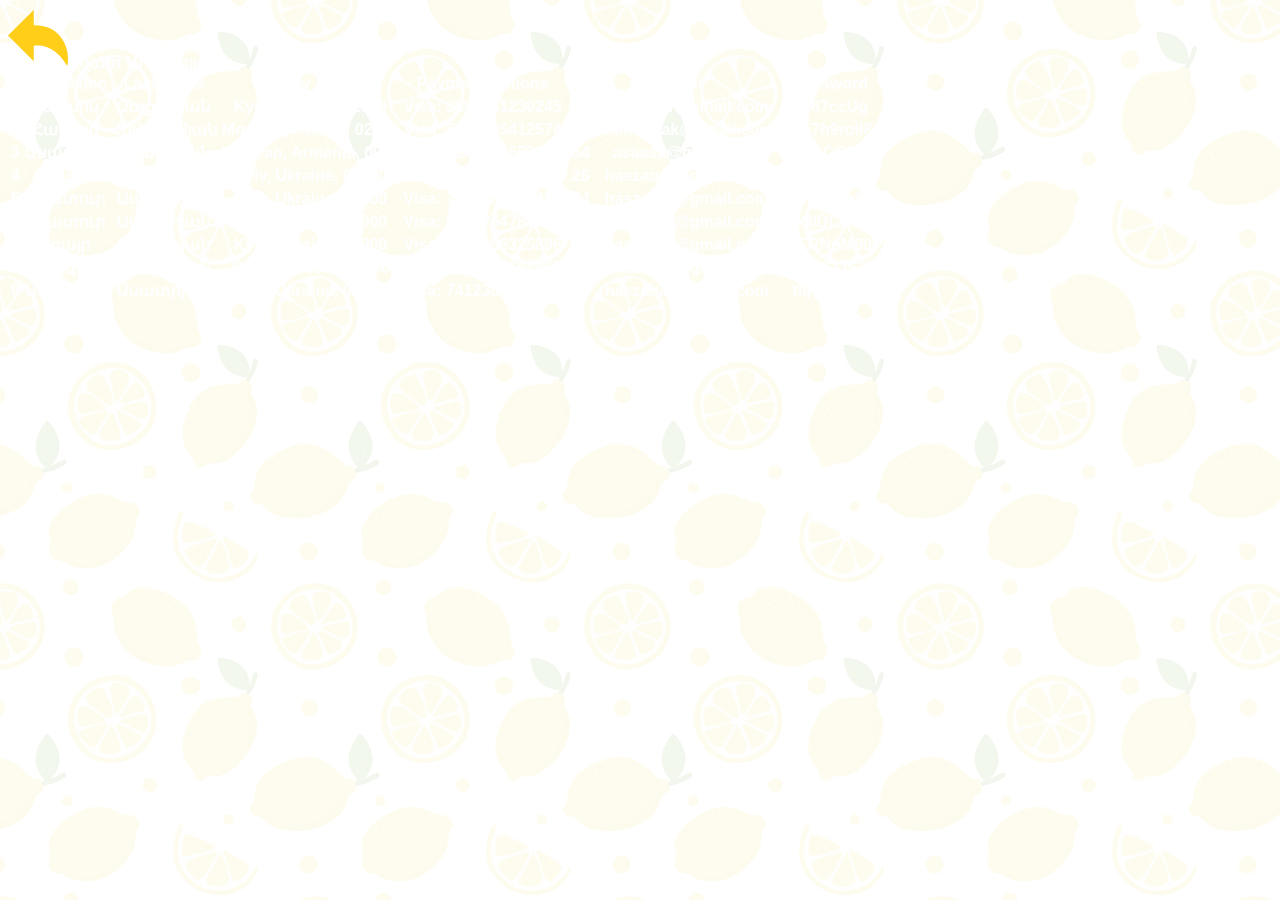
<file: html/perinfo.html>
<!DOCTYPE html>
<html lang="en">
  <head>
    <!-- Required meta tags -->
    <meta charset="utf-8">
    <meta name="viewport" content="width=device-width, initial-scale=1, shrink-to-fit=no">

    <!-- Bootstrap CSS -->
    <link rel="stylesheet" href="https://stackpath.bootstrapcdn.com/bootstrap/4.5.0/css/bootstrap.min.css" integrity="sha384-9aIt2nRpC12Uk9gS9baDl411NQApFmC26EwAOH8WgZl5MYYxFfc+NcPb1dKGj7Sk" crossorigin="anonymous">
    <link rel="stylesheet" href="../css/style.css">

    <title>Personal Info</title>
    <style>
    	
    	* {
    		color: #fff;
    		font-weight: 900;
    	}
    </style>
  </head>
  <body>
    
<div class="name bg-white py-3">
			<a href="../index.html" class="mx-5"><img width="60" src="../img/back.svg" alt="Back"></a><span class="display-4 align-middle d-block text-dark d-sm-inline">Ազատ Միքայելյան</span>
		</div>

<table class="table bg-warning col-12">
  <thead>
    <tr>
      <th scope="col">#</th>
      <th scope="col">First Name</th>
      <th scope="col">Last Name</th>   
      <th scope="col">Dilivery Adress</th>
      <th scope="col">Payment Options</th>      
      <th scope="col">Age</th>
      <th scope="col">Mail</th>
      <th scope="col">Password</th>
    </tr>
  </thead>
  <tbody>
    <tr>
      <th scope="row">1</th>
      <th scope="col">Հասմիկ</th>
      <th scope="col">Զաքարյան</th>
      <th scope="col">Kyiv, Ukraine, 02000</th>
      <th scope="col">Visa: 8596541230245</th>      
      <th scope="col">42</th>
      <th scope="col">haszaqar@gmail.com</th>
      <th scope="col">tllj67ccUg</th>
    </tr>
    <tr>
      <th scope="row">2</th>
      <th scope="col">Համլետ</th>
      <th scope="col">Հովակիմյան</th>
      <th scope="col">Moscow, Russia, 02056</th>
      <th scope="col">Visa: 5842895412574</th>      
      <th scope="col">36</th>
      <th scope="col">hamhovak@gmail.com</th>
      <th scope="col">0m7h9rolI8</th>
    </tr>
    <tr>
      <th scope="row">3</th>
      <th scope="col">Ասատուր</th>
      <th scope="col">Ասատրյան</th>
      <th scope="col">Yerevan, Armenia, 0064</th>
      <th scope="col">Visa: 8547216559654</th>      
      <th scope="col">54</th>
      <th scope="col">asaasa@gmail.com</th>
      <th scope="col">mdvRCOS2DI</th>
    </tr>
    <tr>
      <th scope="row">4</th>
      <th scope="col">Արմեն</th>
      <th scope="col">Միքայելյան</th>
      <th scope="col">Kyiv, Ukraine, 02000</th>
      <th scope="col">Visa: 8563251456328</th>      
      <th scope="col">26</th>
      <th scope="col">haszaqar@gmail.com</th>
      <th scope="col">FUdr0eprt0</th>
    </tr>
    <tr>
      <th scope="row">5</th>
      <th scope="col">Ասատուր</th>
      <th scope="col">Ասատրյան</th>
      <th scope="col">Kyiv, Ukraine, 02000</th>
      <th scope="col">Visa: 7532658951425</th>      
      <th scope="col">34</th>
      <th scope="col">haszaqar@gmail.com</th>
      <th scope="col">0m7h9rolI8</th>
    </tr>
    <tr>
      <th scope="row">6</th>
      <th scope="col">Ասատուր</th>
      <th scope="col">Ասատրյան</th>
      <th scope="col">Kyiv, Ukraine, 02000</th>
      <th scope="col">Visa: 8541254789632</th>      
      <th scope="col">61</th>
      <th scope="col">haszaqar@gmail.com</th>
      <th scope="col">Pa48DCTUTh</th>
    </tr>
    <tr>
      <th scope="row">7</th>
      <th scope="col">Հրայր</th>
      <th scope="col">Գրիգորյան </th>
      <th scope="col">Kyiv, Ukraine, 02000</th>
      <th scope="col">Visa: 7452156325896</th>      
      <th scope="col">32</th>
      <th scope="col">haszaqar@gmail.com</th>
      <th scope="col">C2FRNpM90P</th>
    </tr>
    <tr>
      <th scope="row">8</th>
      <th scope="col">Գրիգոր</th>
      <th scope="col">Ասատրյան</th>
      <th scope="col">Sochi, Russia, 02000</th>
      <th scope="col">Visa: 7845123658965</th>      
      <th scope="col">44</th>
      <th scope="col">haszaqar@gmail.com</th>
      <th scope="col">mdvRCOS2DI</th>
    </tr>
    <tr>
      <th scope="row">9</th>
      <th scope="col">Ասատուր</th>
      <th scope="col">Ասատրյան</th>
      <th scope="col">Kyiv, Ukraine, 02000</th>
      <th scope="col">Visa: 7412369852369</th>      
      <th scope="col">25</th>
      <th scope="col">haszaqar@gmail.com</th>
      <th scope="col">tllj67ccUg</th>
    </tr>

  </tbody>
</table>

    <!-- Optional JavaScript -->
    <!-- jQuery first, then Popper.js, then Bootstrap JS -->
    <script src="https://code.jquery.com/jquery-3.5.1.slim.min.js" integrity="sha384-DfXdz2htPH0lsSSs5nCTpuj/zy4C+OGpamoFVy38MVBnE+IbbVYUew+OrCXaRkfj" crossorigin="anonymous"></script>
    <script src="https://cdn.jsdelivr.net/npm/popper.js@1.16.0/dist/umd/popper.min.js" integrity="sha384-Q6E9RHvbIyZFJoft+2mJbHaEWldlvI9IOYy5n3zV9zzTtmI3UksdQRVvoxMfooAo" crossorigin="anonymous"></script>
    <script src="https://stackpath.bootstrapcdn.com/bootstrap/4.5.0/js/bootstrap.min.js" integrity="sha384-OgVRvuATP1z7JjHLkuOU7Xw704+h835Lr+6QL9UvYjZE3Ipu6Tp75j7Bh/kR0JKI" crossorigin="anonymous"></script>
  </body>
</html>
</file>
<file: css/style.css>
@import url("https://fonts.googleapis.com/css2?family=Montserrat&display=swap");
@import url("https://fonts.googleapis.com/css2?family=Open+Sans&display=swap");
body {
  font-family: sans-serif;
  background: url(../img/bg4.jpg);
  background-attachment: fixed;
  min-height: 100vh;
}
::selection {
  color: #fff;
  background: #F2CB05;
}
.content {
  max-width: 1010px;
  margin: 0 auto;
  flex: 1 1 auto;
}

.icons {
  display: flex;
  justify-content: space-evenly;
  align-items: center;
}

.icons__item {
  display: flex;
  justify-content: center;
  align-items: center;
  min-width: 25px;
  height: 25px;
  border: 2px solid gray;
  border-radius: 50%;
  transition: 0.5s;
  margin-right: 15px;
}

.icons__item:last-child {
  margin-right: 0;
}

.icon {
  text-decoration: none;
  font-size: 0.75em;
  color: gray;
  transition: 0.5s;
}

.item1:hover {
  border: 2px solid #E1306C;
  box-shadow: 0 0 12px 5px rgba(225, 48, 108, 0.3);
}
.item1:hover .icon1 {
  color: #E1306C;
  text-shadow: 0 0 8px rgba(225, 48, 108, 0.8);
}

.item2:hover {
  border: 2px solid #e1004f;
  box-shadow: 0 0 12px 5px rgba(225, 0, 79, 0.3);
}
.item2:hover .icon2 {
  color: #e1004f;
  text-shadow: 0 0 8px rgba(225, 0, 79, 0.8);
}

.item3:hover {
  border: 2px solid #4267B2;
  box-shadow: 0 0 12px 5px rgba(66, 103, 178, 0.3);
}
.item3:hover .icon3 {
  color: #4267B2;
  text-shadow: 0 0 8px rgba(66, 103, 178, 0.8);
}

.item4:hover {
  border: 2px solid #665CAC;
  box-shadow: 0 0 12px 5px rgba(102, 92, 172, 0.3);
}
.item4:hover .icon4 {
  color: #665CAC;
  text-shadow: 0 0 8px rgba(102, 92, 172, 0.8);
}

.footer {
  justify-content: space-evenly;
  margin: 10px auto;
}
.footer p {
  text-align: center;
  font-size: 10px;
  color: #777777;
  margin: 0;
  margin-right: 10px;
}

a.navbar-brand.rounded-circle {
  height: 126px;
  width: 126px;
  text-align: center;
  border: 1px solid #fb7d33;
}
a.navbar-brand.rounded-circle .logo {
  color: #fb7d33;
}

img.lemon.d-none.d-sm-block {
  margin-top: -240px;
  margin-left: 20px;
}

.main {
  margin: 20px auto;
  max-width: 485px;
  flex: 1 1 auto;
}
.main .info {
  align-self: flex-start;
  margin-left: -315px;
  margin-top: 82px;
}
@media (max-width: 576px) {
  .main .info {
    margin-left: 0;
    margin-top: 150px;
  }
  .main .info p {
    font-size: 20px;
  }
}
.main .info p {
  font-family: "Open Sans", sans-serif;
  font-size: 29px;
  color: #6C8801;
  line-height: 1.3;
}
@media (max-width: 576px) {
  .main .info p {
    font-size: 18px;
  }
}
.main .p-3 {
  padding: 1rem 3rem !important;
}

.shop {
  flex: 1 1 auto;
}

.cards {
  max-width: 1010px;
  margin: 0 auto;
}
.cards .card {
  margin: 20px;
  flex-direction: column;
  align-items: center;
  transition: transform 0.5s;
  cursor: pointer;
}
.cards .card:hover {
  transform: scale(1.05);
}
.cards .card h5 {
  font-size: 16px;
}
.cards .card h5 .td-line {
  margin-right: 5px;
  text-decoration: line-through;
}
.cards .card .position-absolute {
  top: 1px;
  left: 1px;
  opacity: 0.8;
}

.aboutus {
  width: 1010px;
  margin: 60px auto;
  flex: 1 1 auto;
}
.aboutus .about-item p {
  text-align: justify;
  font-family: "Montserrat", sans-serif;
  font-weight: 600;
}
@media (max-width: 576px) {
  .aboutus .about-item p {
    font-size: 10px;
  }
}
.aboutus .about-item img {
  float: right;
  margin-top: -90px;
  shape-outside: polygon(60% 85%, 54.51% 90.01%, 46% 94.4%, 30% 96.4%, 19.16% 93.01%, 12.23% 86.79%, 9.2% 82.19%, 8.08% 72.41%, 9.88% 65.4%, 12.63% 61.39%, 16% 57%, 15.01% 18.34%, 15.25% 0.69%, 68% 7%, 74% 17%);
  shape-margin: 15px;
}

.contact {
  flex: 1 1 auto;
  max-width: 1010px;
  margin: 100px auto 0;
}
.contact .contact-info {
  display: grid;
  grid-template-columns: 1fr 1fr;
  grid-template-rows: 1fr 1fr;
  grid-row-gap: 50px;
}
.contact .contact-info form {
  display: grid;
  grid-template-columns: repeat(2, 1fr);
  grid-gap: 1em;
}
.contact .contact-info form textarea.form-control {
  max-height: 204px;
  min-height: 204px;
}
.contact .contact-info form .inputs {
  justify-content: space-between;
}
.contact .map {
  grid-column: 1/3;
}
.contact .map iframe {
  width: 200%;
}

@media (min-width: 200px) {
  .form {
    width: 200%;
  }
}
@media (min-width: 992px) {
  .form {
    width: 100%;
  }
  .form form div input, .form textarea {
    font-size: 1em;
  }
}
</file>
